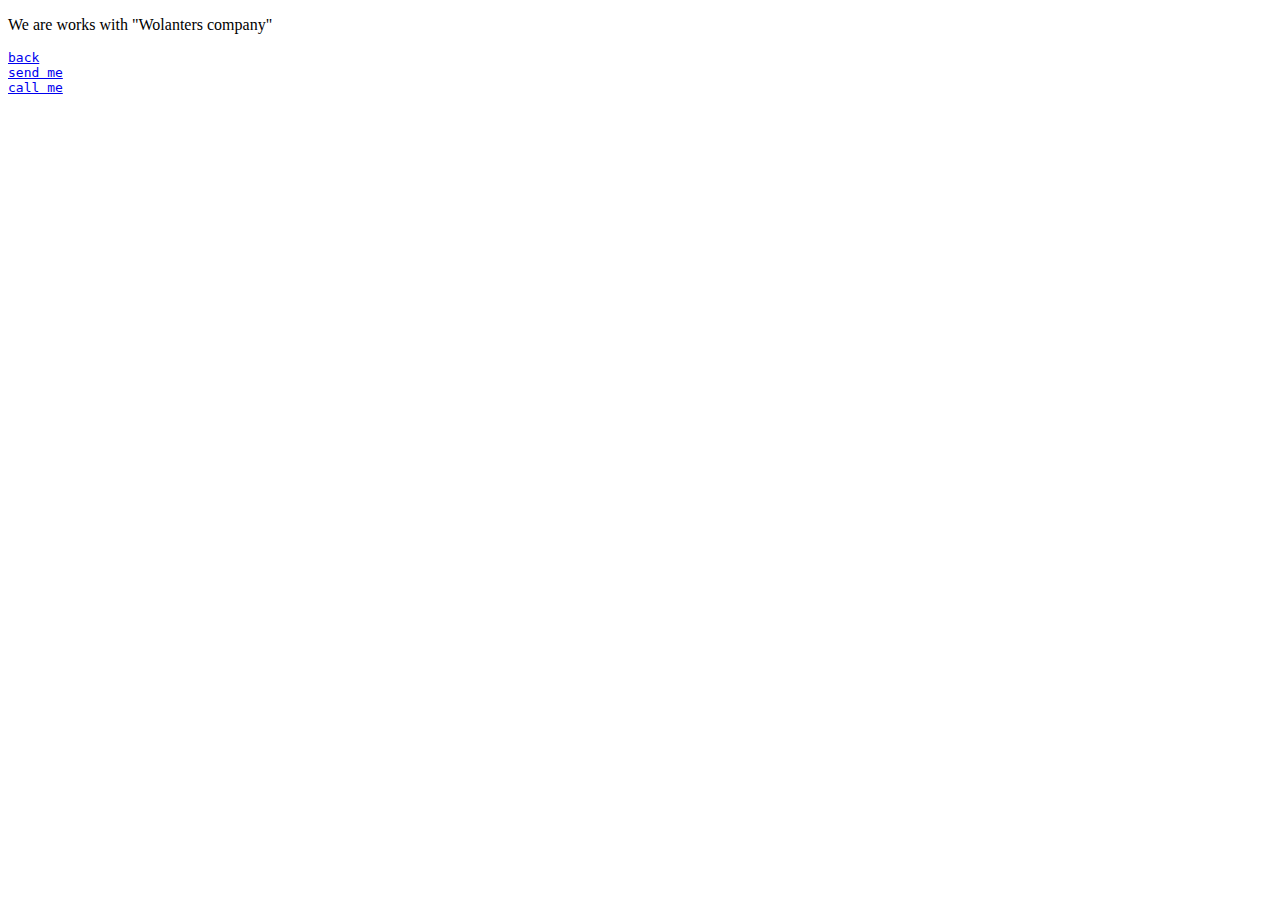
<file: telegramm.html>
<!DOCTYPE html>
<html>

<p>We are works with "Wolanters company"</p>
<pre><a href="indeks html.html">back</a>
<a href="mailto:kutiman2004@fmail.com">send me</a>
<a href="tel:555180704">call me</a></pre>
</html>
</file>
